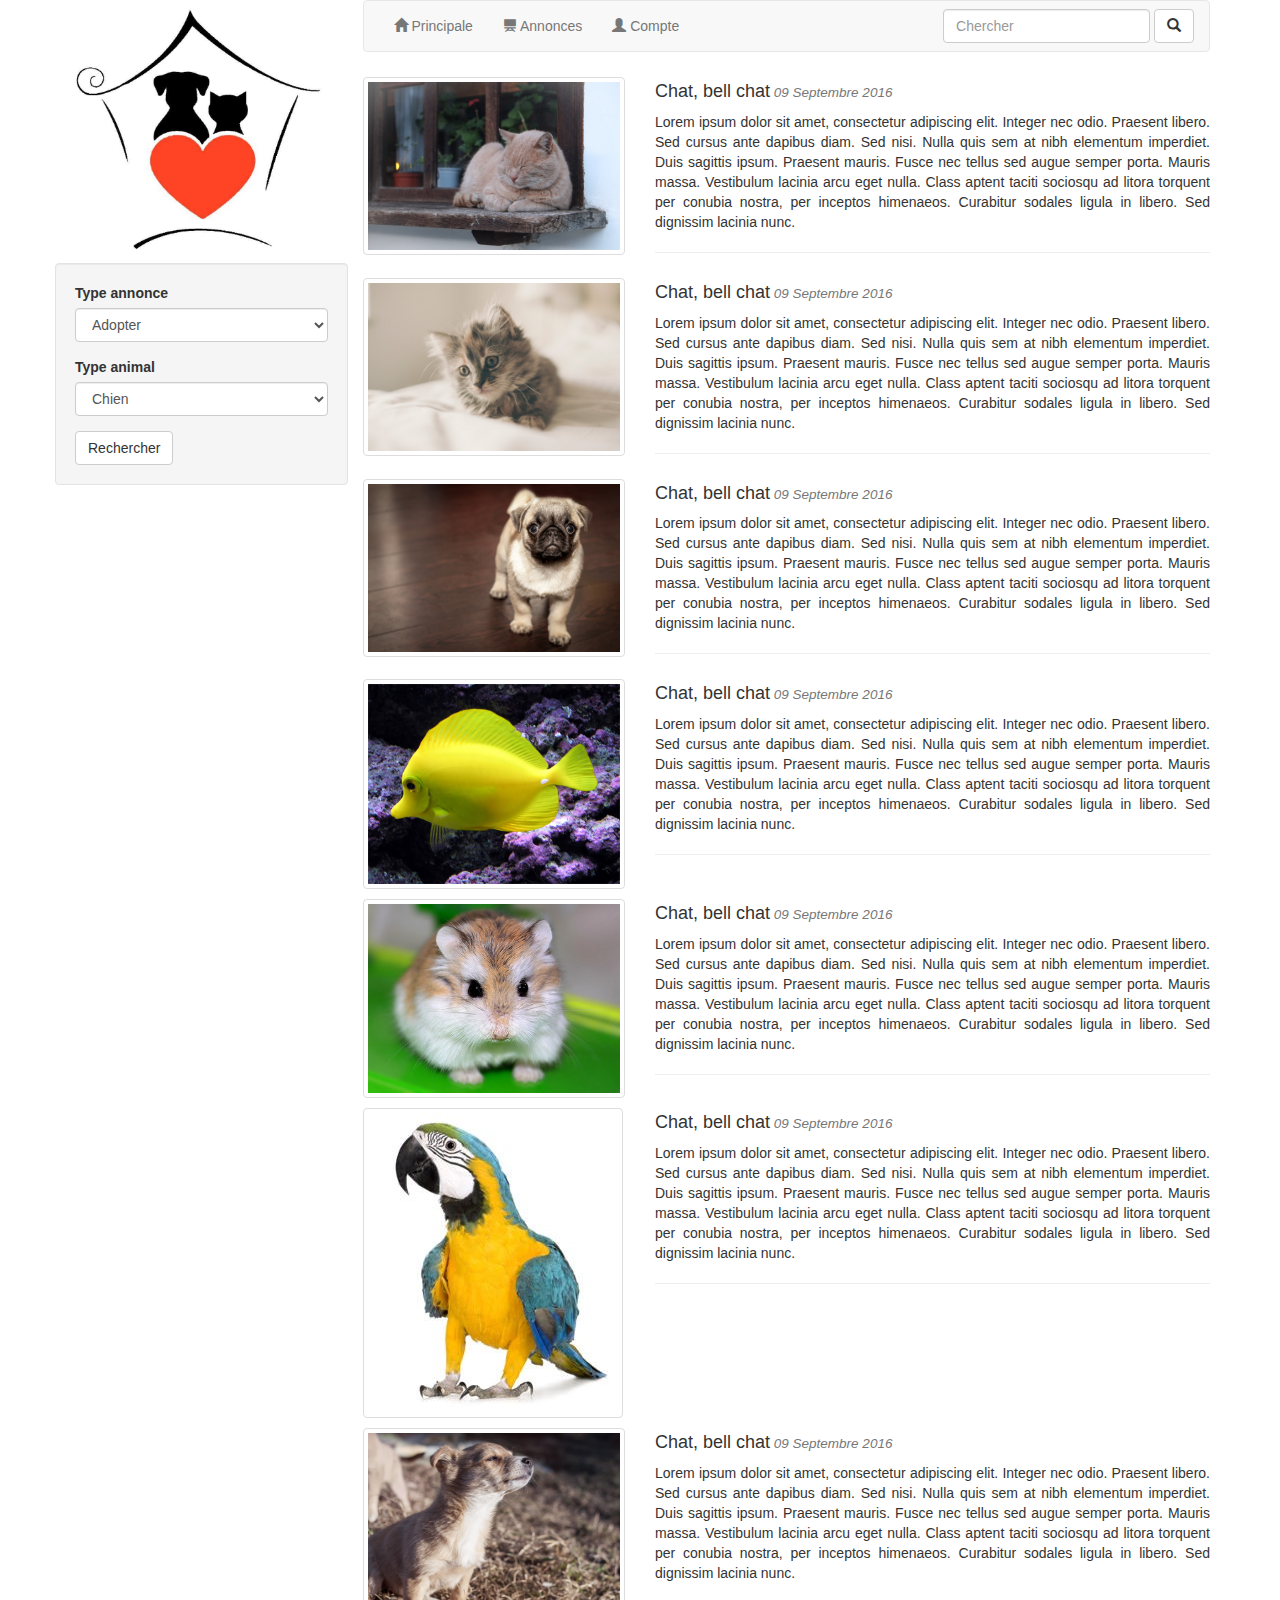
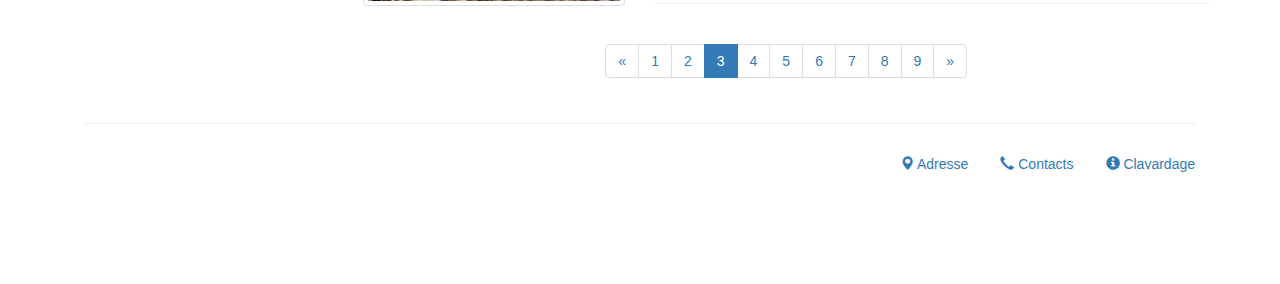
<file: public_html/index.html>
<!DOCTYPE html>
<html>
    <head>
        <title>Placement animeaux </title>
        <meta charset="UTF-8">
        <meta name="viewport" content="width=device-width, initial-scale=1.0">
        <!-- Bootstrap -->
        <link href="bootstrap/css/bootstrap.min.css" rel="stylesheet">
        <link href="bootstrap/css/main.css" rel="stylesheet" type="text/css"/>
        <!-- jQuery (necessary for Bootstrap's JavaScript plugins) -->
        <script src="https://ajax.googleapis.com/ajax/libs/jquery/1.12.4/jquery.min.js"></script>
        <!-- Include all compiled plugins (below), or include individual files as needed -->
        <script src="bootstrap/js/bootstrap.min.js"></script>


    </head>
    <body>
        <div class="container">

            <!--Premier row: Les deux div principaux: gauche et droite  -->
            <div class="row">
                <div class="col-sm-3">

                    <!--Contenue de gauche de la page: logo et rechercher  -->
                    <div class="row">
                        <div class="col-sm-12">
                            <a href="index.html"><img src="images/main/logo4.jpg" alt="logo" class="img-responsive"/></a>
                        </div>
                    </div>
                    <div class="row">
                        <div class="col-sm-12 well">
                            <form>
                                <div class=" form-group">
                                    <label>Type annonce</label>
                                    <select class="form-control">
                                        <option>Adopter</option>
                                        <option>Donner</option>
                                    </select>
                                </div>
                                <div class="form-group">
                                    <label>Type animal</label>
                                    <select class="form-control">
                                        <option>Chien</option>
                                        <option>Chat</option>
                                        <option>Peroqet</option>
                                        <option>Poisson</option>
                                        <option>Hammster</option>
                                        <option>Serpent</option>

                                    </select>
                                </div>
                                <button type="submit" class="btn btn-default">Rechercher</button>

                            </form>
                        </div>
                    </div>
                </div>

                <!--Contenue droite de la page-->
                <div class="col-sm-9">
                    <div class="row">
                        <!--menu de navigation-->
                        <div class="col-sm-12">
                            <nav class="navbar navbar-default ">
                                <div class="navbar-header">
                                    <button type="button" class="navbar-toggle" data-target="#mainNavbar" data-toggle="collapse">
                                        <span class="icon-bar"></span>
                                        <span class="icon-bar"></span>
                                        <span class="icon-bar"></span>
                                    </button>
                                </div>
                                <div class="navbar-collapse collapse" id="mainNavbar">
                                    <ul class="nav navbar-nav nav-divider">
                                        <li>
                                            <a href="#"><span class="glyphicon glyphicon-home"></span>
                                                Principale</a>
                                        </li>

                                        <li class="dropdown">
                                            <a href="#" class="dropdown-toggle" data-toggle="dropdown">
                                                <span class="glyphicon glyphicon-blackboard"></span>
                                                Annonces
                                            </a>
                                            <ul class="dropdown-menu">
                                                <li>
                                                    <a href="annonce_publier.html">Publier </a>
                                                </li>
                                                <li>
                                                    <a href="annonce_afficher.html">Afficher</a>
                                                </li>
                                            </ul>
                                        </li>

                                        <li class="dropdown">
                                            <a href="#" class="dropdown-toggle" data-toggle="dropdown">
                                                <span class="glyphicon glyphicon-user"></span>
                                                Compte
                                            </a>
                                            <ul class="dropdown-menu">
                                                <li>
                                                    <a href="compte_creer.html">Créer un compte </a>
                                                </li>
                                                <li>
                                                    <a href="compte_connexion.html">Connexion</a>
                                                </li>
                                            </ul>
                                        </li>
                                    </ul>
                                    <form class="navbar-form navbar-right" role="search" action="rechercher.html">
                                        <div class="form-group">
                                            <input type="text" class="form-control" placeholder="Chercher"/>
                                        </div>
                                        <button type="submit" class="btn btn-default" ><span class="glyphicon glyphicon-search"></span></button>
                                    </form>
                                </div>
                            </nav>
                        </div>


                        <div class="col-sm-12">
                            <div class="row"><!--Contenue ads-->
                                <div class="col-sm-12">
                                    <div class="row">
                                        <div class="col-sm-4">
                                            <a href="#">
                                                <img src="images/gallery/cats/cat02.jpg" class="img-responsive img-thumbnail" alt="chat"/>
                                            </a>
                                        </div>
                                        <div class="col-sm-8">
                                            <h4>Chat, bell chat<small><i> 09 Septembre 2016</i></small></h4>
                                            <p class="text-justify">Lorem ipsum dolor sit amet, consectetur adipiscing elit. Integer nec odio. Praesent libero. Sed cursus ante dapibus diam. Sed nisi. Nulla quis sem at nibh elementum imperdiet. Duis sagittis ipsum. Praesent mauris. Fusce nec tellus sed augue semper porta. Mauris massa. Vestibulum lacinia arcu eget nulla. Class aptent taciti sociosqu ad litora torquent per conubia nostra, per inceptos himenaeos. Curabitur sodales ligula in libero. Sed dignissim lacinia nunc. 
                                            </p>
                                            <hr>
                                        </div>
                                    </div>
                                </div>
                                <div class="col-sm-12">
                                    <div class="row">
                                        <div class="col-sm-4">
                                            <a href="#">
                                                <img src="images/gallery/cats/cat01.jpg" class="img-responsive img-thumbnail" alt="chat"/>
                                            </a>
                                        </div>
                                        <div class="col-sm-8">
                                            <h4>Chat, bell chat<small><i> 09 Septembre 2016</i></small></h4>
                                            <p class="text-justify">Lorem ipsum dolor sit amet, consectetur adipiscing elit. Integer nec odio. Praesent libero. Sed cursus ante dapibus diam. Sed nisi. Nulla quis sem at nibh elementum imperdiet. Duis sagittis ipsum. Praesent mauris. Fusce nec tellus sed augue semper porta. Mauris massa. Vestibulum lacinia arcu eget nulla. Class aptent taciti sociosqu ad litora torquent per conubia nostra, per inceptos himenaeos. Curabitur sodales ligula in libero. Sed dignissim lacinia nunc. 
                                            </p>
                                            <hr>
                                        </div>
                                    </div>
                                </div>
                                <div class="col-sm-12">
                                   <div class="row">
                                        <div class="col-sm-4">
                                            <a href="#">
                                                <img src="images/gallery/dogs/dog01.jpg" class="img-responsive img-thumbnail" alt="chat"/>
                                            </a>
                                        </div>
                                        <div class="col-sm-8">
                                            <h4>Chat, bell chat<small><i> 09 Septembre 2016</i></small></h4>
                                            <p class="text-justify">Lorem ipsum dolor sit amet, consectetur adipiscing elit. Integer nec odio. Praesent libero. Sed cursus ante dapibus diam. Sed nisi. Nulla quis sem at nibh elementum imperdiet. Duis sagittis ipsum. Praesent mauris. Fusce nec tellus sed augue semper porta. Mauris massa. Vestibulum lacinia arcu eget nulla. Class aptent taciti sociosqu ad litora torquent per conubia nostra, per inceptos himenaeos. Curabitur sodales ligula in libero. Sed dignissim lacinia nunc. 
                                            </p>
                                            <hr>
                                        </div>
                                    </div>
                                </div>
                                <div class="col-sm-12">
                                    <div class="row">
                                        <div class="col-sm-4">
                                            <a href="#">
                                                <img src="images/gallery/fish/f1.jpg" class="img-responsive img-thumbnail" alt="chat"/>
                                            </a>
                                        </div>
                                        <div class="col-sm-8">
                                            <h4>Chat, bell chat<small><i> 09 Septembre 2016</i></small></h4>
                                            <p class="text-justify">Lorem ipsum dolor sit amet, consectetur adipiscing elit. Integer nec odio. Praesent libero. Sed cursus ante dapibus diam. Sed nisi. Nulla quis sem at nibh elementum imperdiet. Duis sagittis ipsum. Praesent mauris. Fusce nec tellus sed augue semper porta. Mauris massa. Vestibulum lacinia arcu eget nulla. Class aptent taciti sociosqu ad litora torquent per conubia nostra, per inceptos himenaeos. Curabitur sodales ligula in libero. Sed dignissim lacinia nunc. 
                                            </p>
                                            <hr>
                                        </div>
                                    </div>
                                </div>
                                <div class="col-sm-12">
                                    <div class="row">
                                        <div class="col-sm-4">
                                            <a href="#">
                                                <img src="images/gallery/hamsters/h01.jpg" class="img-responsive img-thumbnail" alt="chat"/>
                                            </a>
                                        </div>
                                        <div class="col-sm-8">
                                            <h4>Chat, bell chat<small><i> 09 Septembre 2016</i></small></h4>
                                            <p class="text-justify">Lorem ipsum dolor sit amet, consectetur adipiscing elit. Integer nec odio. Praesent libero. Sed cursus ante dapibus diam. Sed nisi. Nulla quis sem at nibh elementum imperdiet. Duis sagittis ipsum. Praesent mauris. Fusce nec tellus sed augue semper porta. Mauris massa. Vestibulum lacinia arcu eget nulla. Class aptent taciti sociosqu ad litora torquent per conubia nostra, per inceptos himenaeos. Curabitur sodales ligula in libero. Sed dignissim lacinia nunc. 
                                            </p>
                                            <hr>
                                        </div>
                                    </div>
                                </div>
                                <div class="col-sm-12">
                                    <div class="row">
                                        <div class="col-sm-4">
                                            <a href="#">
                                                <img src="images/gallery/piroquet/p1.jpg" class="img-responsive img-thumbnail" alt="chat"/>
                                            </a>
                                        </div>
                                        <div class="col-sm-8">
                                            <h4>Chat, bell chat<small><i> 09 Septembre 2016</i></small></h4>
                                            <p class="text-justify">Lorem ipsum dolor sit amet, consectetur adipiscing elit. Integer nec odio. Praesent libero. Sed cursus ante dapibus diam. Sed nisi. Nulla quis sem at nibh elementum imperdiet. Duis sagittis ipsum. Praesent mauris. Fusce nec tellus sed augue semper porta. Mauris massa. Vestibulum lacinia arcu eget nulla. Class aptent taciti sociosqu ad litora torquent per conubia nostra, per inceptos himenaeos. Curabitur sodales ligula in libero. Sed dignissim lacinia nunc. 
                                            </p>
                                            <hr>
                                        </div>
                                    </div>
                                </div>
                                <div class="col-sm-12">
                                    <div class="row">
                                        <div class="col-sm-4">
                                            <a href="#">
                                                <img src="images/gallery/dogs/dog02.jpg" class="img-responsive img-thumbnail" alt="chat"/>
                                            </a>
                                        </div>
                                        <div class="col-sm-8">
                                            <h4>Chat, bell chat<small><i> 09 Septembre 2016</i></small></h4>
                                            <p class="text-justify">Lorem ipsum dolor sit amet, consectetur adipiscing elit. Integer nec odio. Praesent libero. Sed cursus ante dapibus diam. Sed nisi. Nulla quis sem at nibh elementum imperdiet. Duis sagittis ipsum. Praesent mauris. Fusce nec tellus sed augue semper porta. Mauris massa. Vestibulum lacinia arcu eget nulla. Class aptent taciti sociosqu ad litora torquent per conubia nostra, per inceptos himenaeos. Curabitur sodales ligula in libero. Sed dignissim lacinia nunc. 
                                            </p>
                                            <hr>
                                        </div>
                                    </div>
                                </div>
                            </div>
                        </div>
                    </div>
                </div>
            </div><!-- Fin premier row: contenue de gauche et droite de la page  -->

            <!-- 2 row: pagination  -->
            <div class="row">
                <div class="col-sm-9 col-sm-offset-3">
                    <div class="text-center">
                        <ul class="pagination">
                            <li><a href="#">&laquo;</a></li>
                            <li><a href="#">1</a></li>
                            <li><a href="#">2</a></li>
                            <li class="active"><a href="#">3</a></li>
                            <li><a href="#">4</a></li>
                            <li><a href="#">5</a></li>
                            <li><a href="#">6</a></li>
                            <li><a href="#">7</a></li>
                            <li><a href="#">8</a></li>
                            <li><a href="#">9</a></li>
                            <li><a href="#">&raquo;</a></li>

                        </ul>
                    </div>
                </div>
            </div>
            <!-- 3 row: Contenue de bas de la page  -->
            <div class="row">
                <div class="container footer">
                    <div class="col-sm-12">
                        <hr/>
                        <ul class="nav nav-pills navbar-right">
                            <li><a href="#"><span class="glyphicon glyphicon-map-marker"></span> Adresse</a></li>
                            <li><a href="#"><span class="glyphicon glyphicon-earphone"></span> Contacts</a></li>
                            <li><a href="#"><span class="glyphicon glyphicon-info-sign"></span> Clavardage</a></li>
                        </ul>
                    </div>
                </div>

            </div>

        </div><!-- Fin Container principale -->
    </body>
</html>
</file>
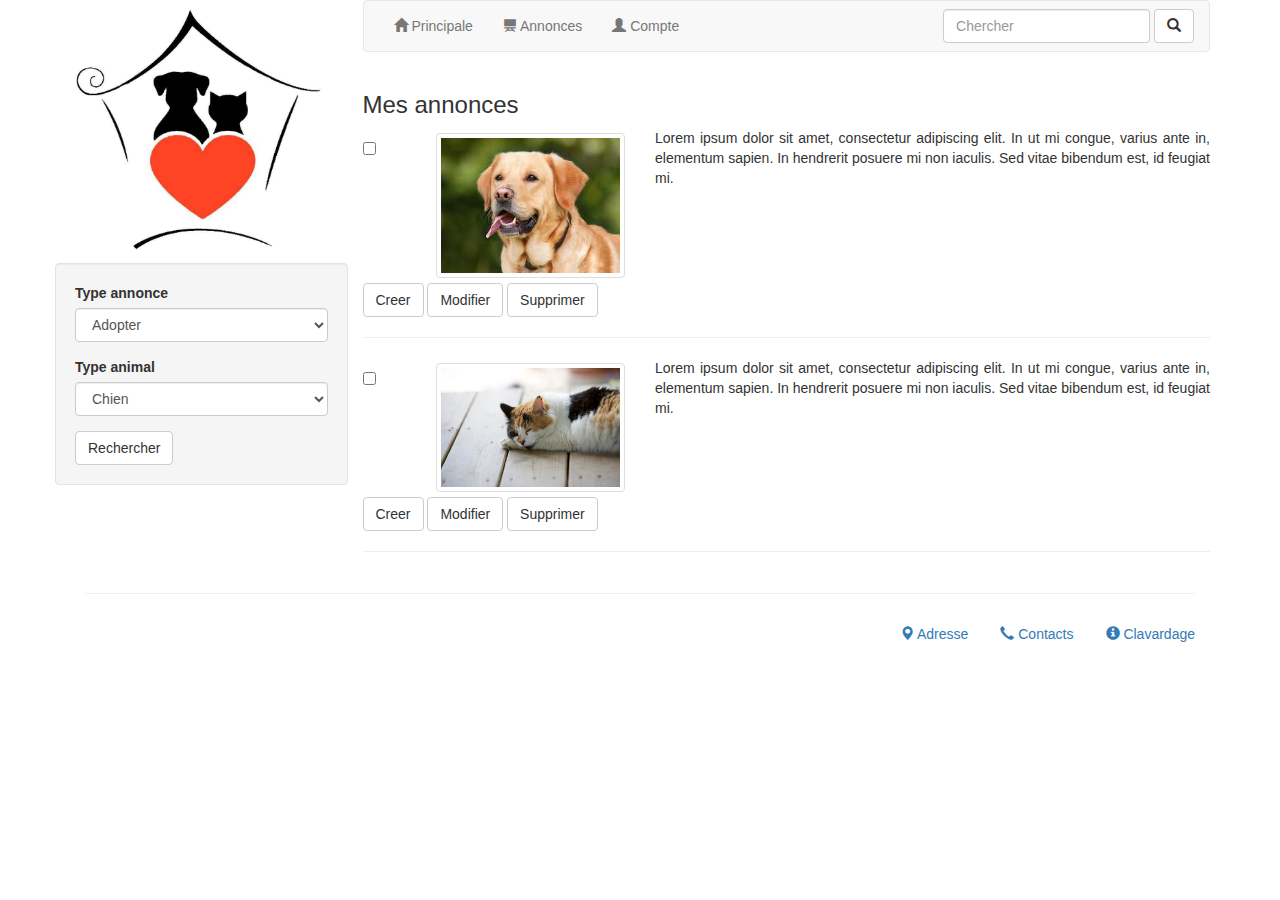
<file: public_html/annonce_afficher.html>
<!DOCTYPE html>
<html>
    <head>
        <title>Placement Animeaux - Afficher annonce </title>
        <meta charset="UTF-8">
        <meta name="viewport" content="width=device-width, initial-scale=1.0">
        <!-- Bootstrap -->
        <link href="bootstrap/css/bootstrap.min.css" rel="stylesheet">
        <link href="bootstrap/css/main.css" rel="stylesheet" type="text/css"/>
        <!-- jQuery (necessary for Bootstrap's JavaScript plugins) -->
        <script src="https://ajax.googleapis.com/ajax/libs/jquery/1.12.4/jquery.min.js"></script>
        <!-- Include all compiled plugins (below), or include individual files as needed -->
        <script src="bootstrap/js/bootstrap.min.js"></script>


    </head>
    <body>
        <div class="container">

            <!--Premier row: Les deux div principaux: gauche et droite  -->
            <div class="row">
                <div class="col-sm-3">

                    <!--Contenue de gauche de la page: logo et rechercher  -->
                    <div class="row">
                        <div class="col-sm-12">
                            <a href="index.html"><img src="images/main/logo4.jpg" alt="logo" class="img-responsive"/></a>
                        </div>
                    </div>
                    <div class="row">
                        <div class="col-sm-12 well">
                            <form>
                                <div class=" form-group">
                                    <label>Type annonce</label>
                                    <select class="form-control">
                                        <option>Adopter</option>
                                        <option>Donner</option>
                                    </select>
                                </div>
                                <div class="form-group">
                                    <label>Type animal</label>
                                    <select class="form-control">
                                        <option>Chien</option>
                                        <option>Chat</option>
                                        <option>Peroqet</option>
                                        <option>Poisson</option>
                                        <option>Hammster</option>
                                        <option>Serpent</option>

                                    </select>
                                </div>
                                <button type="submit" class="btn btn-default">Rechercher</button>

                            </form>
                        </div>
                    </div>
                </div>

                <!--Contenue droite de la page-->
                <div class="col-sm-9">
                    <div class="row">
                        <!--menu de navigation-->
                        <div class="col-sm-12">
                            <nav class="navbar navbar-default ">
                                <div class="navbar-header">
                                    <button type="button" class="navbar-toggle" data-target="#mainNavbar" data-toggle="collapse">
                                        <span class="icon-bar"></span>
                                        <span class="icon-bar"></span>
                                        <span class="icon-bar"></span>
                                    </button>
                                </div>
                                <div class="navbar-collapse collapse" id="mainNavbar">
                                    <ul class="nav navbar-nav nav-divider">
                                        <li>
                                            <a href="index.html"><span class="glyphicon glyphicon-home"></span>
                                                Principale</a>
                                        </li>

                                        <li class="dropdown">
                                            <a href="#" class="dropdown-toggle" data-toggle="dropdown">
                                                <span class="glyphicon glyphicon-blackboard"></span>
                                                Annonces
                                            </a>
                                            <ul class="dropdown-menu">
                                                <li>
                                                    <a href="annonce_publier.html">Publier </a>
                                                </li>
                                                <li>
                                                    <a href="#">Afficher</a>
                                                </li>
                                            </ul>
                                        </li>

                                        <li class="dropdown">
                                            <a href="#" class="dropdown-toggle" data-toggle="dropdown">
                                                <span class="glyphicon glyphicon-user"></span>
                                                Compte
                                            </a>
                                            <ul class="dropdown-menu">
                                                <li>
                                                    <a href="compte_creer.html">Créer un compte </a>
                                                </li>
                                                <li>
                                                    <a href="compte_connexion.html">Connexion</a>
                                                </li>
                                            </ul>
                                        </li>
                                    </ul>
                                    <form class="navbar-form navbar-right" role="search" action="rechercher.html">
                                        <div class="form-group">
                                            <input type="text" class="form-control" placeholder="Chercher"/>
                                        </div>
                                        <button type="submit" class="btn btn-default" ><span class="glyphicon glyphicon-search"></span></button>
                                    </form>
                                </div>
                            </nav>
                        </div>


                        <div class="col-sm-12">
                            <div class="row"><!--Contenue-->
                                <div class="col-md-12">
                                    <div class="h3">Mes annonces</div>
                                    <div class="row">
                                        <div class="col-md-1">
                                            <div class="checkbox">
                                                <label><input type="checkbox" value=""></label>
                                            </div>
                                        </div>
                                        <div class="col-md-3">
                                            <img src="images/gallery/dogs/dog08.jpg" class="img-responsive img-thumbnail"/>
                                        </div>
                                        <div class="col-md-8">
                                            <p class="text-justify">
                                                Lorem ipsum dolor sit amet, consectetur adipiscing elit. In ut mi congue, varius ante in, elementum sapien. In hendrerit posuere mi non iaculis. Sed vitae bibendum est, id feugiat mi. 
                                            </p>
                                        </div>
                                    </div>
                                </div>
                            </div>
                            <div class="row">
                                <div class="col-md-12">
                                    <button type="submit" class="btn btn-default">Creer</button>
                                    <button type="submit" class="btn btn-default">Modifier</button>
                                    <button type="submit" class="btn btn-default">Supprimer</button>
                                    <hr>

                                </div>
                            </div>


                            <div class="row"><!--Contenue-->
                                <div class="col-md-12">
                                    <div class="row">
                                        <div class="col-md-1">
                                            <div class="checkbox">
                                                <label><input type="checkbox" value=""></label>
                                            </div>
                                        </div>
                                        <div class="col-md-3">
                                            <img src="images/gallery/cats/cat07.jpg" class="img-responsive img-thumbnail"/>
                                        </div>
                                        <div class="col-md-8">
                                            <p class="text-justify">
                                                Lorem ipsum dolor sit amet, consectetur adipiscing elit. In ut mi congue, varius ante in, elementum sapien. In hendrerit posuere mi non iaculis. Sed vitae bibendum est, id feugiat mi. 
                                            </p>
                                        </div>
                                    </div>
                                </div>
                            </div>
                            <div class="row">
                                <div class="col-md-12">
                                    <button type="submit" class="btn btn-default">Creer</button>
                                    <button type="submit" class="btn btn-default">Modifier</button>
                                    <button type="submit" class="btn btn-default">Supprimer</button>
                                    <hr>
                                </div>

                            </div>


                        </div>
                    </div>
                </div>
            </div><!-- Fin premier row: contenue de gauche et droite de la page  -->

            <!-- 2 row: pagination  -->
            <div class="row">
                <div class="col-sm-9 col-sm-offset-3">

                </div>
            </div>
            <!-- 3 row: Contenue de bas de la page  -->
            <div class="row">
                <div class="container footer">
                    <div class="col-sm-12">
                        <hr/>
                        <ul class="nav nav-pills navbar-right">
                            <li><a href="#"><span class="glyphicon glyphicon-map-marker"></span> Adresse</a></li>
                            <li><a href="#"><span class="glyphicon glyphicon-earphone"></span> Contacts</a></li>
                            <li><a href="#"><span class="glyphicon glyphicon-info-sign"></span> Clavardage</a></li>
                        </ul>
                    </div>
                </div>
            </div>

        </div><!-- Fin Container principale -->
    </body>
</html>
</file>
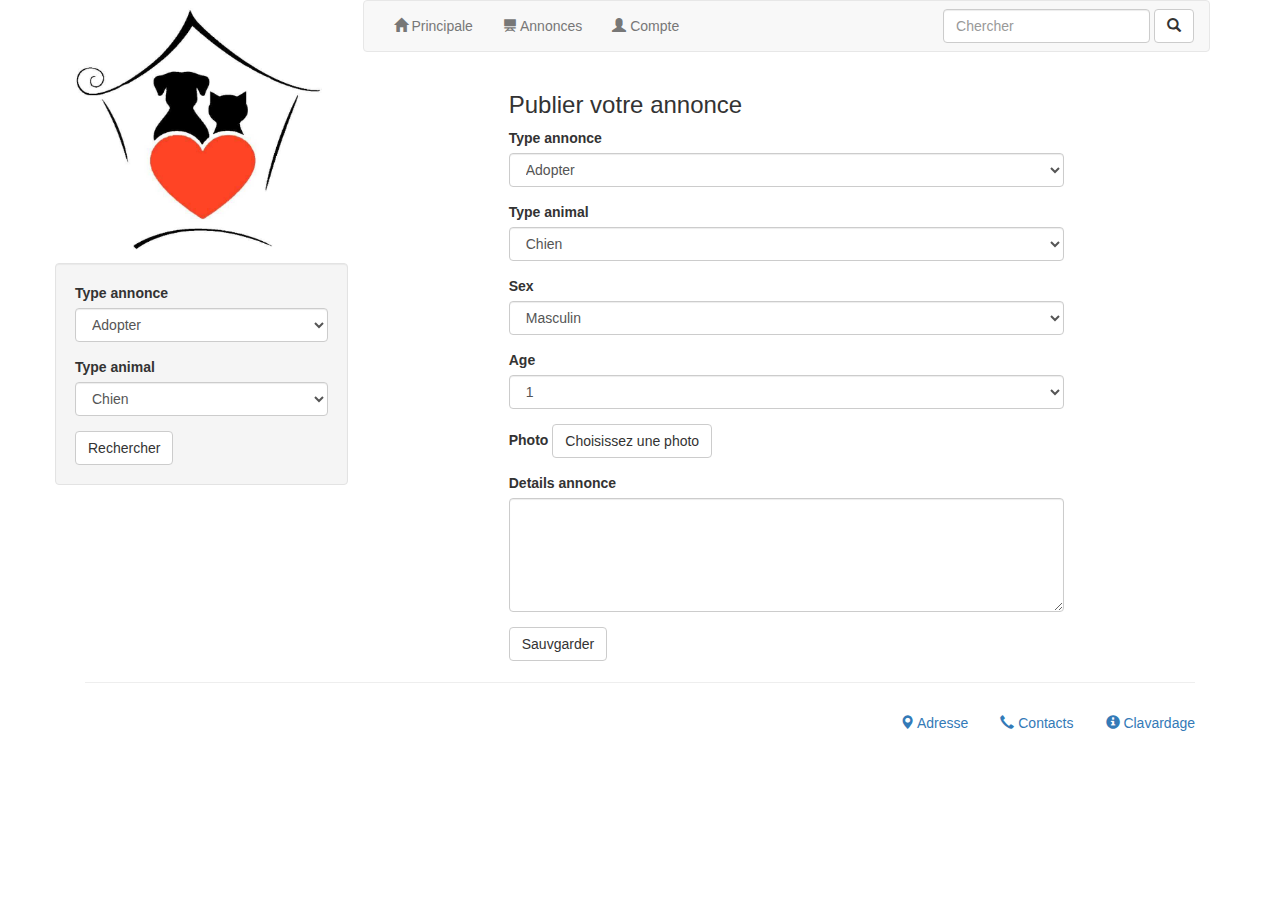
<file: public_html/annonce_publier.html>
<!DOCTYPE html>
<html>
    <head>
        <title>Placement Animeaux - Publier annonce </title>
        <meta charset="UTF-8">
        <meta name="viewport" content="width=device-width, initial-scale=1.0">
        <!-- Bootstrap -->
        <link href="bootstrap/css/bootstrap.min.css" rel="stylesheet">
        <link href="bootstrap/css/main.css" rel="stylesheet" type="text/css"/>
        <!-- jQuery (necessary for Bootstrap's JavaScript plugins) -->
        <script src="https://ajax.googleapis.com/ajax/libs/jquery/1.12.4/jquery.min.js"></script>
        <!-- Include all compiled plugins (below), or include individual files as needed -->
        <script src="bootstrap/js/bootstrap.min.js"></script>


    </head>
    <body>
        <div class="container">

            <!--Premier row: Les deux div principaux: gauche et droite  -->
            <div class="row">
                <div class="col-sm-3">

                    <!--Contenue de gauche de la page: logo et rechercher  -->
                    <div class="row">
                        <div class="col-sm-12">
                            <a href="index.html"><img src="images/main/logo4.jpg" alt="logo" class="img-responsive"/></a>
                        </div>
                    </div>
                    <div class="row">
                        <div class="col-sm-12 well">
                            <form>
                                <div class=" form-group">
                                    <label>Type annonce</label>
                                    <select class="form-control">
                                        <option>Adopter</option>
                                        <option>Donner</option>
                                    </select>
                                </div>
                                <div class="form-group">
                                    <label>Type animal</label>
                                    <select class="form-control">
                                        <option>Chien</option>
                                        <option>Chat</option>
                                        <option>Peroqet</option>
                                        <option>Poisson</option>
                                        <option>Hammster</option>
                                        <option>Serpent</option>

                                    </select>
                                </div>
                                <button type="submit" class="btn btn-default">Rechercher</button>

                            </form>
                        </div>
                    </div>
                </div>

                <!--Contenue droite de la page-->
                <div class="col-sm-9">
                    <div class="row">
                        <!--menu de navigation-->
                        <div class="col-sm-12">
                            <nav class="navbar navbar-default ">
                                <div class="navbar-header">
                                    <button type="button" class="navbar-toggle" data-target="#mainNavbar" data-toggle="collapse">
                                        <span class="icon-bar"></span>
                                        <span class="icon-bar"></span>
                                        <span class="icon-bar"></span>
                                    </button>
                                </div>
                                <div class="navbar-collapse collapse" id="mainNavbar">
                                    <ul class="nav navbar-nav nav-divider">
                                        <li>
                                            <a href="index.html"><span class="glyphicon glyphicon-home"></span>
                                                Principale</a>
                                        </li>

                                        <li class="dropdown">
                                            <a href="#" class="dropdown-toggle" data-toggle="dropdown">
                                                <span class="glyphicon glyphicon-blackboard"></span>
                                                Annonces
                                            </a>
                                            <ul class="dropdown-menu">
                                                <li>
                                                    <a href="#">Publier </a>
                                                </li>
                                                <li>
                                                    <a href="annonce_afficher.html">Afficher</a>
                                                </li>
                                            </ul>
                                        </li>

                                        <li class="dropdown">
                                            <a href="#" class="dropdown-toggle" data-toggle="dropdown">
                                                <span class="glyphicon glyphicon-user"></span>
                                                Compte
                                            </a>
                                            <ul class="dropdown-menu">
                                                <li>
                                                    <a href="compte_creer.html">Créer un compte </a>
                                                </li>
                                                <li>
                                                    <a href="compte_connexion.html">Connexion</a>
                                                </li>
                                            </ul>
                                        </li>
                                    </ul>
                                    <form class="navbar-form navbar-right" role="search" action="rechercher.html">
                                        <div class="form-group">
                                            <input type="text" class="form-control" placeholder="Chercher"/>
                                        </div>
                                        <button type="submit" class="btn btn-default" ><span class="glyphicon glyphicon-search"></span></button>
                                    </form>
                                </div>
                            </nav>
                        </div>


                        <div class="col-sm-12">
                            <div class="row"><!--Contenue ads-->

                                <div class="col-md-2">
                                </div>
                                <div class="col-md-8">
                                    <div class="h3">Publier votre annonce</div>
                                    <div class="row">
                                        <div class="col-md-12">
                                            <form>
                                                <div class=" form-group">
                                                    <label>Type annonce</label>
                                                    <select class="form-control">
                                                        <option>Adopter</option>
                                                        <option>Donner</option>
                                                    </select>
                                                </div>
                                                <div class="form-group">
                                                    <label>Type animal</label>
                                                    <select class="form-control">
                                                        <option>Chien</option>
                                                        <option>Chat</option>
                                                        <option>Peroqet</option>
                                                        <option>Poisson</option>
                                                        <option>Hammster</option>
                                                        <option>Serpent</option>
                                                        <option>Autre</option>
                                                    </select>
                                                </div>
                                                <div class=" form-group">
                                                    <label>Sex</label>
                                                    <select class="form-control">
                                                        <option>Masculin</option>
                                                        <option>Feminin</option>
                                                    </select>
                                                </div>
                                                <div class="form-group">
                                                    <label>Age</label>
                                                    <select class="form-control">
                                                        <option>1</option>
                                                        <option>2</option>
                                                        <option>3</option>
                                                        <option>4</option>
                                                        <option>5</option>
                                                        <option>6+</option>
                                                    </select>
                                                </div>
                                                <div class="form-group">
                                                    <label>Photo</label>
                                                    <button type="submit" class="btn btn-default">Choisissez une photo</button>
                                                </div>
                                                <div class="form-group">
                                                    <label>Details annonce</label>
                                                    <textarea class="form-control" rows="5"></textarea>
                                                </div>
                                                

                                                <button type="submit" class="btn btn-default">Sauvgarder</button>
                                            </form>
                                        </div>

                                    </div>

                                </div>
                                <div class="col-md-2">
                                </div>
                            </div>
                        </div>
                    </div>
                </div>
            </div><!-- Fin premier row: contenue de gauche et droite de la page  -->

            <!-- 2 row: pagination  -->
            <div class="row">
                <div class="col-sm-9 col-sm-offset-3">

                </div>
            </div>
            <!-- 3 row: Contenue de bas de la page  -->
            <div class="row">
                <div class="container footer">
                    <div class="col-sm-12">
                        <hr/>
                        <ul class="nav nav-pills navbar-right">
                            <li><a href="#"><span class="glyphicon glyphicon-map-marker"></span> Adresse</a></li>
                            <li><a href="#"><span class="glyphicon glyphicon-earphone"></span> Contacts</a></li>
                            <li><a href="#"><span class="glyphicon glyphicon-info-sign"></span> Clavardage</a></li>
                        </ul>
                    </div>
                </div>
            </div>

        </div><!-- Fin Container principale -->
    </body>
</html>
</file>
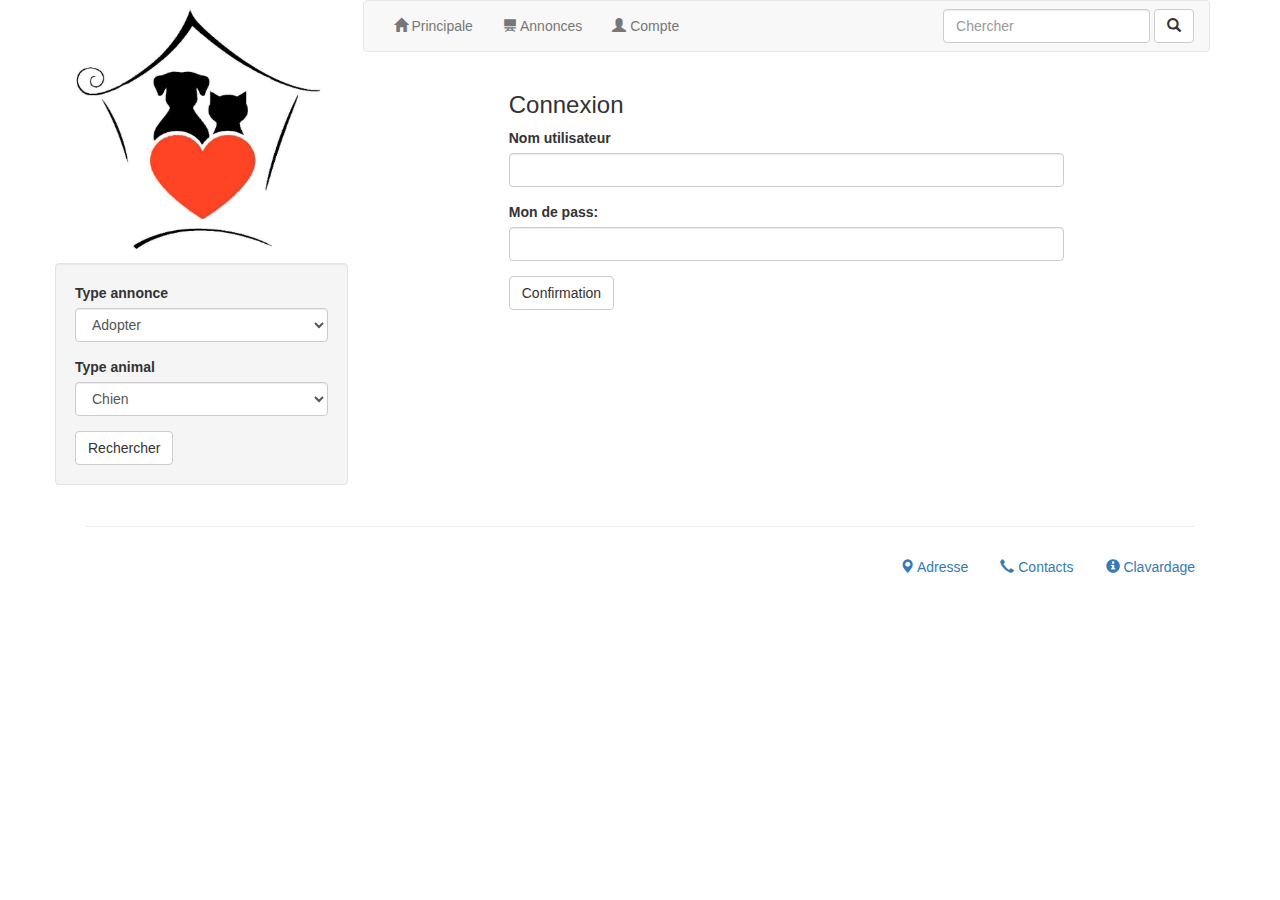
<file: public_html/compte_connexion.html>
<!DOCTYPE html>
<html>
    <head>
        <title>Placement Animeaux - Connexion compte </title>
        <meta charset="UTF-8">
        <meta name="viewport" content="width=device-width, initial-scale=1.0">
        <!-- Bootstrap -->
        <link href="bootstrap/css/bootstrap.min.css" rel="stylesheet">
        <link href="bootstrap/css/main.css" rel="stylesheet" type="text/css"/>
        <!-- jQuery (necessary for Bootstrap's JavaScript plugins) -->
        <script src="https://ajax.googleapis.com/ajax/libs/jquery/1.12.4/jquery.min.js"></script>
        <!-- Include all compiled plugins (below), or include individual files as needed -->
        <script src="bootstrap/js/bootstrap.min.js"></script>


    </head>
    <body>
        <div class="container">

            <!--Premier row: Les deux div principaux: gauche et droite  -->
            <div class="row">
                <div class="col-sm-3">

                    <!--Contenue de gauche de la page: logo et rechercher  -->
                    <div class="row">
                        <div class="col-sm-12">
                            <a href="index.html"><img src="images/main/logo4.jpg" alt="logo" class="img-responsive"/></a>
                        </div>
                    </div>
                    <div class="row">
                        <div class="col-sm-12 well">
                            <form>
                                <div class=" form-group">
                                    <label>Type annonce</label>
                                    <select class="form-control">
                                        <option>Adopter</option>
                                        <option>Donner</option>
                                    </select>
                                </div>
                                <div class="form-group">
                                    <label>Type animal</label>
                                    <select class="form-control">
                                        <option>Chien</option>
                                        <option>Chat</option>
                                        <option>Peroqet</option>
                                        <option>Poisson</option>
                                        <option>Hammster</option>
                                        <option>Serpent</option>

                                    </select>
                                </div>
                                <button type="submit" class="btn btn-default">Rechercher</button>

                            </form>
                        </div>
                    </div>
                </div>

                <!--Contenue droite de la page-->
                <div class="col-sm-9">
                    <div class="row">
                        <!--menu de navigation-->
                        <div class="col-sm-12">
                            <nav class="navbar navbar-default ">
                                <div class="navbar-header">
                                    <button type="button" class="navbar-toggle" data-target="#mainNavbar" data-toggle="collapse">
                                        <span class="icon-bar"></span>
                                        <span class="icon-bar"></span>
                                        <span class="icon-bar"></span>
                                    </button>
                                </div>
                                <div class="navbar-collapse collapse" id="mainNavbar">
                                    <ul class="nav navbar-nav nav-divider">
                                        <li>
                                            <a href="index.html"><span class="glyphicon glyphicon-home"></span>
                                                Principale</a>
                                        </li>

                                        <li class="dropdown">
                                            <a href="#" class="dropdown-toggle" data-toggle="dropdown">
                                                <span class="glyphicon glyphicon-blackboard"></span>
                                                Annonces
                                            </a>
                                            <ul class="dropdown-menu">
                                                <li>
                                                    <a href="annonce_publier.html">Publier </a>
                                                </li>
                                                <li>
                                                    <a href="annonce_afficher.html">Afficher</a>
                                                </li>
                                            </ul>
                                        </li>

                                        <li class="dropdown">
                                            <a href="#" class="dropdown-toggle" data-toggle="dropdown">
                                                <span class="glyphicon glyphicon-user"></span>
                                                Compte
                                            </a>
                                            <ul class="dropdown-menu">
                                                <li>
                                                    <a href="compte_creer.html">Créer un compte </a>
                                                </li>
                                                <li>
                                                    <a href="#">Connexion</a>
                                                </li>
                                            </ul>
                                        </li>
                                    </ul>
                                    <form class="navbar-form navbar-right" role="search" action="rechercher.html">
                                        <div class="form-group">
                                            <input type="text" class="form-control" placeholder="Chercher"/>
                                        </div>
                                        <button type="submit" class="btn btn-default" ><span class="glyphicon glyphicon-search"></span></button>
                                    </form>
                                </div>
                            </nav>
                        </div>


                        <div class="col-sm-12">
                            <div class="row"><!--Contenue ads-->

                                <div class="col-md-2">
                                </div>
                                <div class="col-md-8">
                                    <div class="h3">Connexion</div>
                                    <div class="row">
                                        <div class="col-md-12">
                                            <div class="form-group">
                                                <label for="usr">Nom utilisateur</label>
                                                <input type="text" class="form-control" id="usr">
                                            </div>
                                            <div class="form-group">
                                                <label for="pwd">Mon de pass:</label>
                                                <input type="password" class="form-control" id="pwd1">
                                            </div>
                                            <button type="submit" class="btn btn-default" >Confirmation</button>
                                        </div>
                                    </div>
                                </div>
                                <div class="col-md-2">
                                </div>
                            </div>
                        </div>
                    </div>
                </div>
            </div><!-- Fin premier row: contenue de gauche et droite de la page  -->

            <!-- 2 row: pagination  -->
            <div class="row">
                <div class="col-sm-9 col-sm-offset-3">

                </div>
            </div>
            <!-- 3 row: Contenue de bas de la page  -->
            <div class="row">
                <div class="container footer">
                    <div class="col-sm-12">
                        <hr/>
                        <ul class="nav nav-pills navbar-right">
                            <li><a href="#"><span class="glyphicon glyphicon-map-marker"></span> Adresse</a></li>
                            <li><a href="#"><span class="glyphicon glyphicon-earphone"></span> Contacts</a></li>
                            <li><a href="#"><span class="glyphicon glyphicon-info-sign"></span> Clavardage</a></li>
                        </ul>
                    </div>
                </div>
            </div>

        </div><!-- Fin Container principale -->
    </body>
</html>
</file>
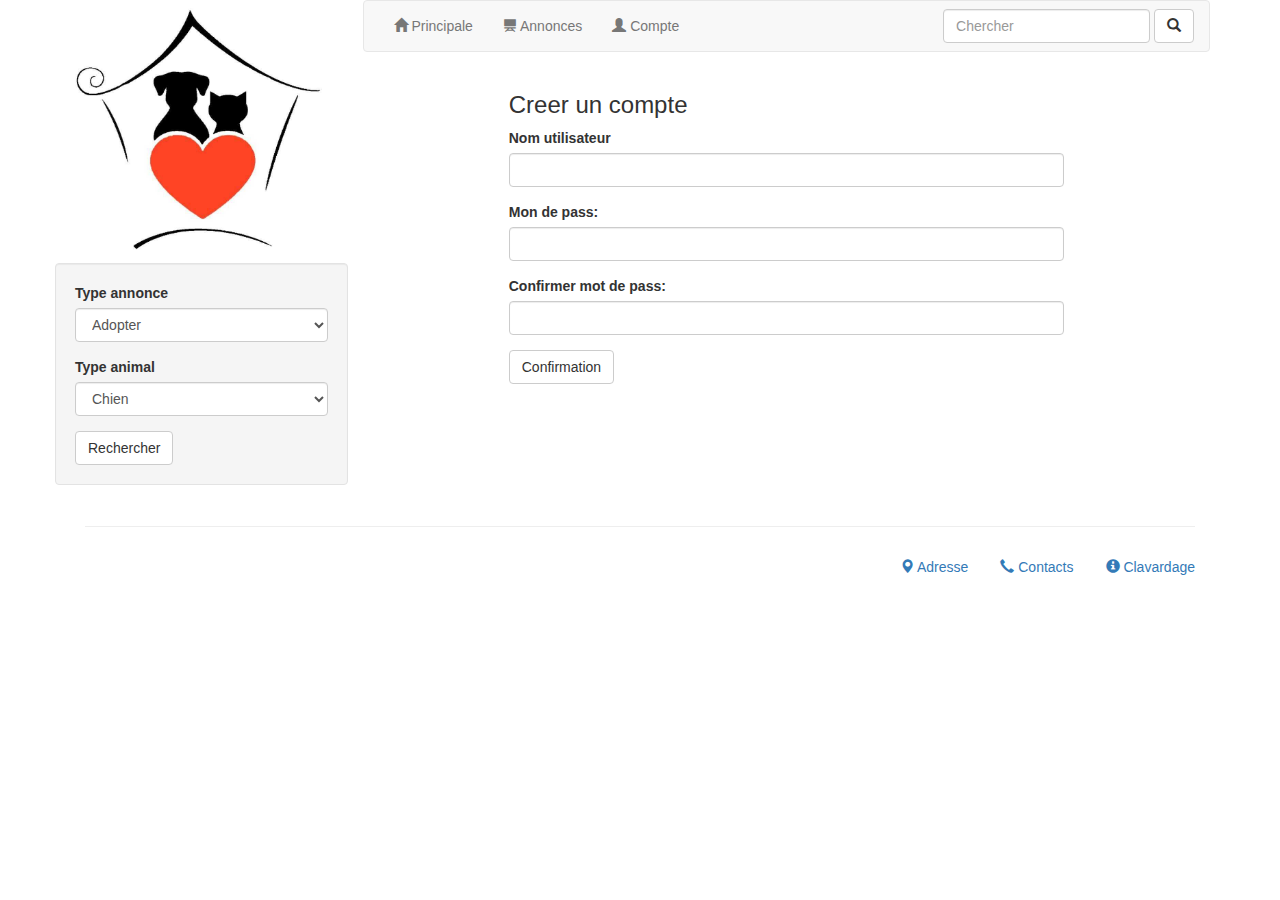
<file: public_html/compte_creer.html>
<!DOCTYPE html>
<html>
    <head>
        <title>Placement Animeaux - Creer compte </title>
        <meta charset="UTF-8">
        <meta name="viewport" content="width=device-width, initial-scale=1.0">
        <!-- Bootstrap -->
        <link href="bootstrap/css/bootstrap.min.css" rel="stylesheet">
        <link href="bootstrap/css/main.css" rel="stylesheet" type="text/css"/>
        <!-- jQuery (necessary for Bootstrap's JavaScript plugins) -->
        <script src="https://ajax.googleapis.com/ajax/libs/jquery/1.12.4/jquery.min.js"></script>
        <!-- Include all compiled plugins (below), or include individual files as needed -->
        <script src="bootstrap/js/bootstrap.min.js"></script>


    </head>
    <body>
        <div class="container">

            <!--Premier row: Les deux div principaux: gauche et droite  -->
            <div class="row">
                <div class="col-sm-3">

                    <!--Contenue de gauche de la page: logo et rechercher  -->
                    <div class="row">
                        <div class="col-sm-12">
                            <a href="index.html"><img src="images/main/logo4.jpg" alt="logo" class="img-responsive"/></a>
                        </div>
                    </div>
                    <div class="row">
                        <div class="col-sm-12 well">
                            <form>
                                <div class=" form-group">
                                    <label>Type annonce</label>
                                    <select class="form-control">
                                        <option>Adopter</option>
                                        <option>Donner</option>
                                    </select>
                                </div>
                                <div class="form-group">
                                    <label>Type animal</label>
                                    <select class="form-control">
                                        <option>Chien</option>
                                        <option>Chat</option>
                                        <option>Peroqet</option>
                                        <option>Poisson</option>
                                        <option>Hammster</option>
                                        <option>Serpent</option>

                                    </select>
                                </div>
                                <button type="submit" class="btn btn-default">Rechercher</button>

                            </form>
                        </div>
                    </div>
                </div>

                <!--Contenue droite de la page-->
                <div class="col-sm-9">
                    <div class="row">
                        <!--menu de navigation-->
                        <div class="col-sm-12">
                            <nav class="navbar navbar-default ">
                                <div class="navbar-header">
                                    <button type="button" class="navbar-toggle" data-target="#mainNavbar" data-toggle="collapse">
                                        <span class="icon-bar"></span>
                                        <span class="icon-bar"></span>
                                        <span class="icon-bar"></span>
                                    </button>
                                </div>
                                <div class="navbar-collapse collapse" id="mainNavbar">
                                    <ul class="nav navbar-nav nav-divider">
                                        <li>
                                            <a href="index.html"><span class="glyphicon glyphicon-home"></span>
                                                Principale</a>
                                        </li>

                                        <li class="dropdown">
                                            <a href="#" class="dropdown-toggle" data-toggle="dropdown">
                                                <span class="glyphicon glyphicon-blackboard"></span>
                                                Annonces
                                            </a>
                                            <ul class="dropdown-menu">
                                                <li>
                                                    <a href="annonce_publier.html">Publier </a>
                                                </li>
                                                <li>
                                                    <a href="#">Afficher</a>
                                                </li>
                                            </ul>
                                        </li>

                                        <li class="dropdown">
                                            <a href="#" class="dropdown-toggle" data-toggle="dropdown">
                                                <span class="glyphicon glyphicon-user"></span>
                                                Compte
                                            </a>
                                            <ul class="dropdown-menu">
                                                <li>
                                                    <a href="#">Créer un compte </a>
                                                </li>
                                                <li>
                                                    <a href="#">Connexion</a>
                                                </li>
                                            </ul>
                                        </li>
                                    </ul>
                                    <form class="navbar-form navbar-right" role="search" action="rechercher.html">
                                        <div class="form-group">
                                            <input type="text" class="form-control" placeholder="Chercher"/>
                                        </div>
                                        <button type="submit" class="btn btn-default" ><span class="glyphicon glyphicon-search"></span></button>
                                    </form>
                                </div>
                            </nav>
                        </div>


                        <div class="col-sm-12">
                            <div class="row"><!--Contenue ads-->

                                <div class="col-md-2">
                                </div>
                                <div class="col-md-8">
                                    <div class="h3">Creer un compte</div>
                                    <div class="row">
                                        <div class="col-md-12">
                                            <div class="form-group">
                                                <label for="usr">Nom utilisateur</label>
                                                <input type="text" class="form-control" id="usr">
                                            </div>
                                            <div class="form-group">
                                                <label for="pwd">Mon de pass:</label>
                                                <input type="password" class="form-control" id="pwd1">
                                            </div>
                                            <div class="form-group">
                                                <label for="pwd">Confirmer mot de pass:</label>
                                                <input type="password" class="form-control" id="pwd2">
                                            </div>
                                            <button type="submit" class="btn btn-default" >Confirmation</button>
                                        </div>
                                    </div>
                                </div>
                                <div class="col-md-2">
                                </div>
                            </div>
                        </div>
                    </div>
                </div>
            </div><!-- Fin premier row: contenue de gauche et droite de la page  -->

            <!-- 2 row: pagination  -->
            <div class="row">
                <div class="col-sm-9 col-sm-offset-3">

                </div>
            </div>
            <!-- 3 row: Contenue de bas de la page  -->
            <div class="row">
                <div class="container footer">
                    <div class="col-sm-12">
                        <hr/>
                        <ul class="nav nav-pills navbar-right">
                            <li><a href="#"><span class="glyphicon glyphicon-map-marker"></span> Adresse</a></li>
                            <li><a href="#"><span class="glyphicon glyphicon-earphone"></span> Contacts</a></li>
                            <li><a href="#"><span class="glyphicon glyphicon-info-sign"></span> Clavardage</a></li>
                        </ul>
                    </div>
                </div>
            </div>

        </div><!-- Fin Container principale -->
    </body>
</html>
</file>
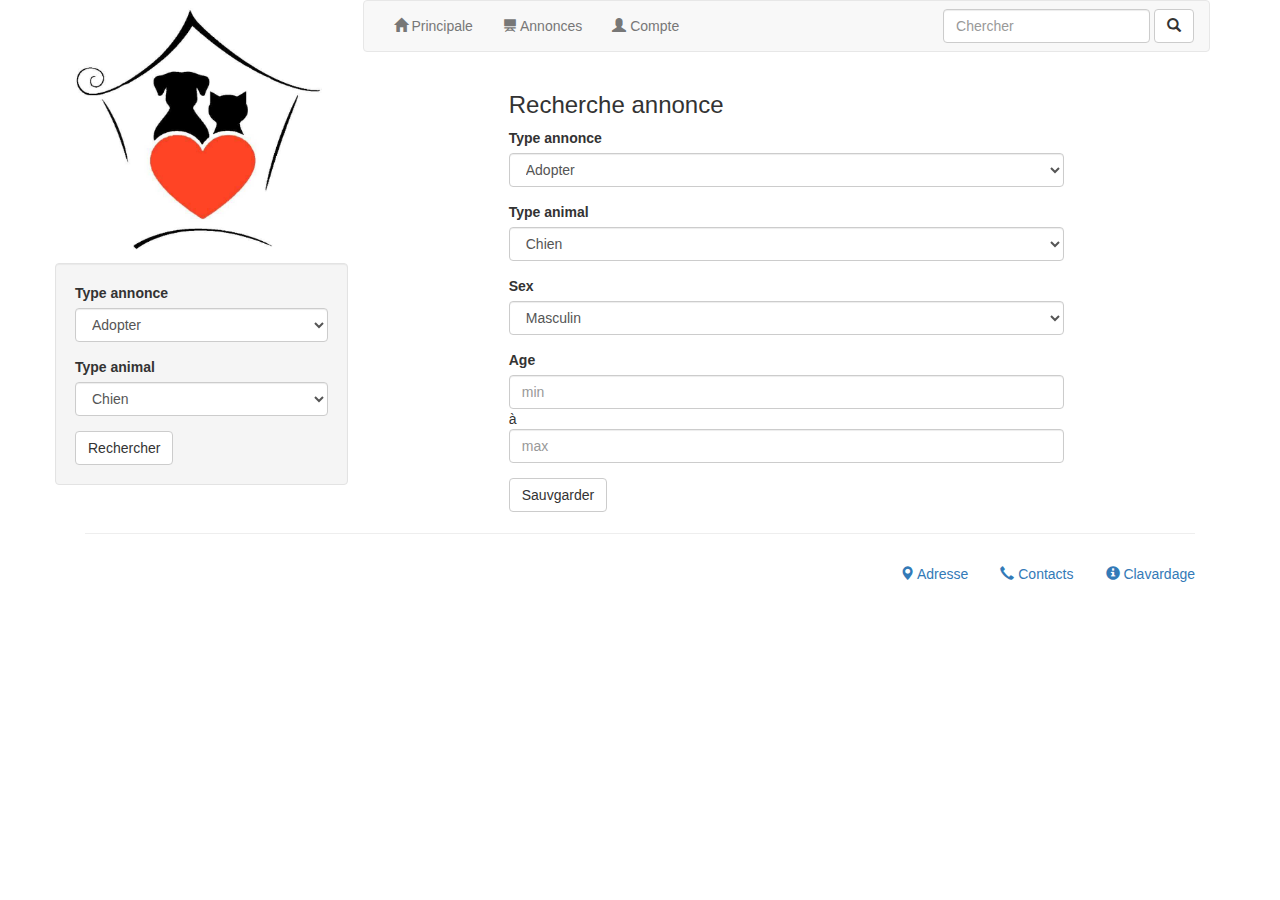
<file: public_html/rechercher.html>
<!DOCTYPE html>
<html>
    <head>
        <title>Placement Animeaux - Recherche annonce </title>
        <meta charset="UTF-8">
        <meta name="viewport" content="width=device-width, initial-scale=1.0">
        <!-- Bootstrap -->
        <link href="bootstrap/css/bootstrap.min.css" rel="stylesheet">
        <link href="bootstrap/css/main.css" rel="stylesheet" type="text/css"/>
        <!-- jQuery (necessary for Bootstrap's JavaScript plugins) -->
        <script src="https://ajax.googleapis.com/ajax/libs/jquery/1.12.4/jquery.min.js"></script>
        <!-- Include all compiled plugins (below), or include individual files as needed -->
        <script src="bootstrap/js/bootstrap.min.js"></script>


    </head>
    <body>
        <div class="container">

            <!--Premier row: Les deux div principaux: gauche et droite  -->
            <div class="row">
                <div class="col-sm-3">

                    <!--Contenue de gauche de la page: logo et rechercher  -->
                    <div class="row">
                        <div class="col-sm-12">
                            <a href="index.html"><img src="images/main/logo4.jpg" alt="logo" class="img-responsive"/></a>
                        </div>
                    </div>
                    <div class="row">
                        <div class="col-sm-12 well">
                            <form>
                                <div class=" form-group">
                                    <label>Type annonce</label>
                                    <select class="form-control">
                                        <option>Adopter</option>
                                        <option>Donner</option>
                                    </select>
                                </div>
                                <div class="form-group">
                                    <label>Type animal</label>
                                    <select class="form-control">
                                        <option>Chien</option>
                                        <option>Chat</option>
                                        <option>Peroqet</option>
                                        <option>Poisson</option>
                                        <option>Hammster</option>
                                        <option>Serpent</option>

                                    </select>
                                </div>
                                <button type="submit" class="btn btn-default">Rechercher</button>

                            </form>
                        </div>
                    </div>
                </div>

                <!--Contenue droite de la page-->
                <div class="col-sm-9">
                    <div class="row">
                        <!--menu de navigation-->
                        <div class="col-sm-12">
                            <nav class="navbar navbar-default ">
                                <div class="navbar-header">
                                    <button type="button" class="navbar-toggle" data-target="#mainNavbar" data-toggle="collapse">
                                        <span class="icon-bar"></span>
                                        <span class="icon-bar"></span>
                                        <span class="icon-bar"></span>
                                    </button>
                                </div>
                                <div class="navbar-collapse collapse" id="mainNavbar">
                                    <ul class="nav navbar-nav nav-divider">
                                        <li>
                                            <a href="index.html"><span class="glyphicon glyphicon-home"></span>
                                                Principale</a>
                                        </li>

                                        <li class="dropdown">
                                            <a href="#" class="dropdown-toggle" data-toggle="dropdown">
                                                <span class="glyphicon glyphicon-blackboard"></span>
                                                Annonces
                                            </a>
                                            <ul class="dropdown-menu">
                                                <li>
                                                    <a href="annonce_publier.html">Publier </a>
                                                </li>
                                                <li>
                                                    <a href="annonce_afficher.html">Afficher</a>
                                                </li>
                                            </ul>
                                        </li>

                                        <li class="dropdown">
                                            <a href="#" class="dropdown-toggle" data-toggle="dropdown">
                                                <span class="glyphicon glyphicon-user"></span>
                                                Compte
                                            </a>
                                            <ul class="dropdown-menu">
                                                <li>
                                                    <a href="compte_creer.html">Créer un compte </a>
                                                </li>
                                                <li>
                                                    <a href="compte_connexion.html">Connexion</a>
                                                </li>
                                            </ul>
                                        </li>
                                    </ul>
                                    <form class="navbar-form navbar-right" role="search" action="rechercher.html">
                                        <div class="form-group">
                                            <input type="text" class="form-control" placeholder="Chercher" //>
                                        </div>
                                        <button type="submit" class="btn btn-default" ><span class="glyphicon glyphicon-search"></span></button>
                                    </form>
                                </div>
                            </nav>
                        </div>


                        <div class="col-sm-12">
                            <div class="row"><!--Contenue ads-->

                                <div class="col-md-2">
                                </div>
                                <div class="col-md-8">
                                    <div class="h3">Recherche annonce</div>
                                    <div class="row">
                                        <div class="col-md-12">
                                            <form>
                                                <div class=" form-group">
                                                    <label>Type annonce</label>
                                                    <select class="form-control">
                                                        <option>Adopter</option>
                                                        <option>Donner</option>
                                                    </select>
                                                </div>
                                                <div class="form-group">
                                                    <label>Type animal</label>
                                                    <select class="form-control">
                                                        <option>Chien</option>
                                                        <option>Chat</option>
                                                        <option>Peroqet</option>
                                                        <option>Poisson</option>
                                                        <option>Hammster</option>
                                                        <option>Serpent</option>
                                                        <option>Autre</option>
                                                    </select>
                                                </div>
                                                <div class=" form-group">
                                                    <label>Sex</label>
                                                    <select class="form-control">
                                                        <option>Masculin</option>
                                                        <option>Feminin</option>
                                                    </select>
                                                </div>
                                                <div class="form-group">
                                                    <label>Age</label>
                                                    <input type="text" class="form-control" placeholder="min"/> 
                                                    à 
                                                    <input type="text" class="form-control" placeholder="max"/>
                                                </div>
                                                <button type="submit" class="btn btn-default">Sauvgarder</button>
                                            </form>
                                        </div>

                                    </div>

                                </div>
                                <div class="col-md-2">
                                </div>
                            </div>
                        </div>
                    </div>
                </div>
            </div><!-- Fin premier row: contenue de gauche et droite de la page  -->

            <!-- 2 row: pagination  -->
            <div class="row">
                <div class="col-sm-9 col-sm-offset-3">

                </div>
            </div>
            <!-- 3 row: Contenue de bas de la page  -->
            <div class="row">
                <div class="container footer">
                    <div class="col-sm-12">
                        <hr/>
                        <ul class="nav nav-pills navbar-right">
                            <li><a href="#"><span class="glyphicon glyphicon-map-marker"></span> Adresse</a></li>
                            <li><a href="#"><span class="glyphicon glyphicon-earphone"></span> Contacts</a></li>
                            <li><a href="#"><span class="glyphicon glyphicon-info-sign"></span> Clavardage</a></li>
                        </ul>
                    </div>
                </div>
            </div>

        </div><!-- Fin Container principale -->
    </body>
</html>
</file>
<file: public_html/bootstrap/css/main.css>
/* 
    Created on : 10-Sep-2016, 3:08:53 AM
    Author     : Dan-Ghenadie Roman
*/
.img-thumbnail{
    margin: 5px 0px 5px 0px;

}
.pagination-centered{
    text-align:center;
}

.customLogo{
    border-color: red;
}

.customImgPetit{
    max-width: 150px;
}

.footer{
    margin: 0px 0px 100px 0px;
}
.customNav{
    margin: 10px;
    padding: 10px;
    text-align: center;
    font-size: large;
    border-color: red;
    border-style: solid;
    background-color: silver;
    min-height: 50px;
}
.customSearch{
    margin: 10px 0px 10px 0px;

}

customDiv{
    margin-top: 100px;
    background-color: red;
}
</file>
